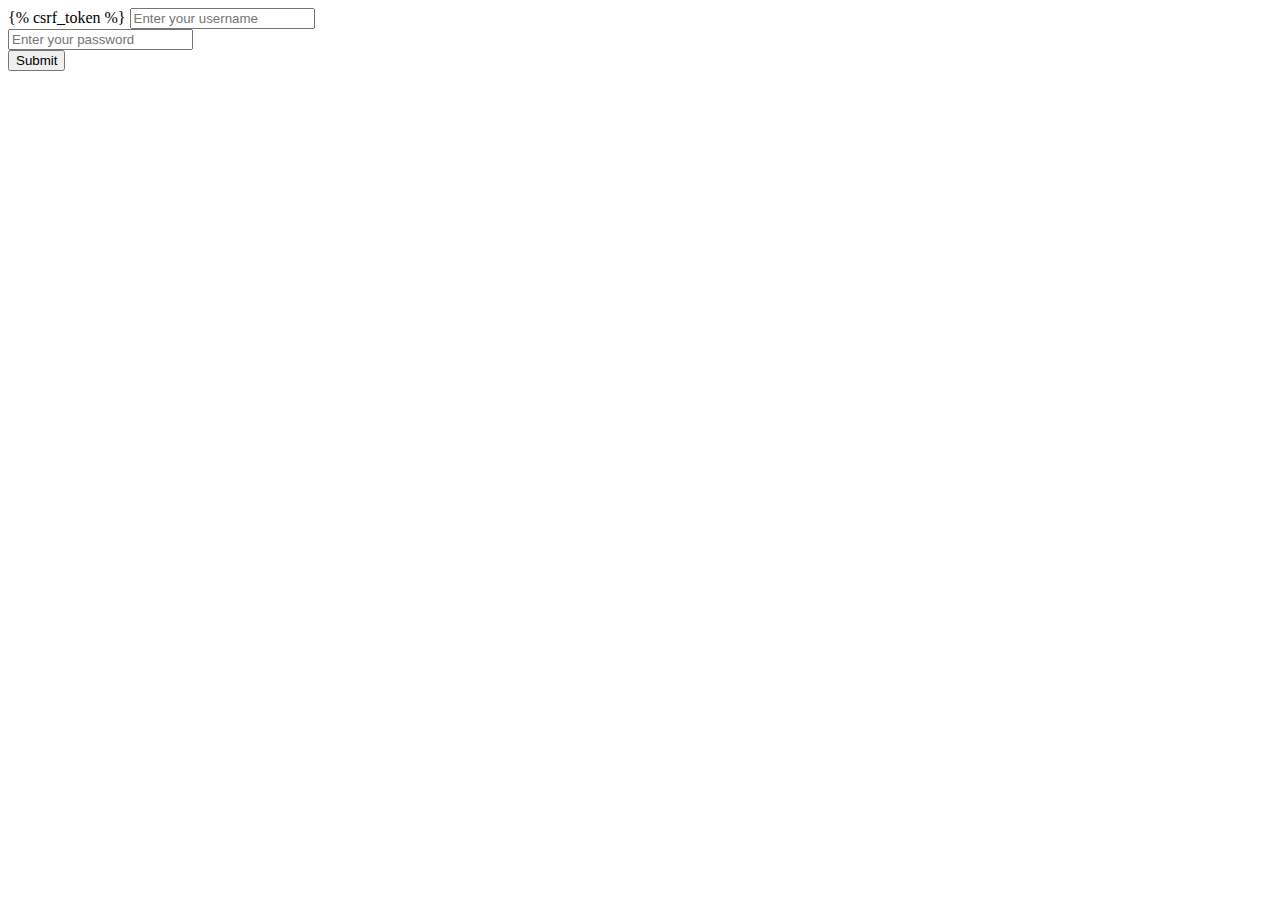
<file: HospitalManagement/templates/login.html>
<!DOCTYPE html>

<html>
    <head>
        <meta charset="utf-8">
        <meta http-equiv="X-UA-Compatible" content="IE=edge">
        <title>Login</title>
        <meta name="description" content="">
        <meta name="viewport" content="width=device-width, initial-scale=1">
        <link rel="stylesheet" href="">
    </head>
    <body>
        <form action="" method="POST">
           
            {% csrf_token %}
            <input type="text" name="username" placeholder="Enter your username"> <br>
            <input type="password" name="password" placeholder="Enter your password"> <br>
            <input type="submit">

        </form>
        <script src="" async defer></script>
    </body>
</html>
</file>
